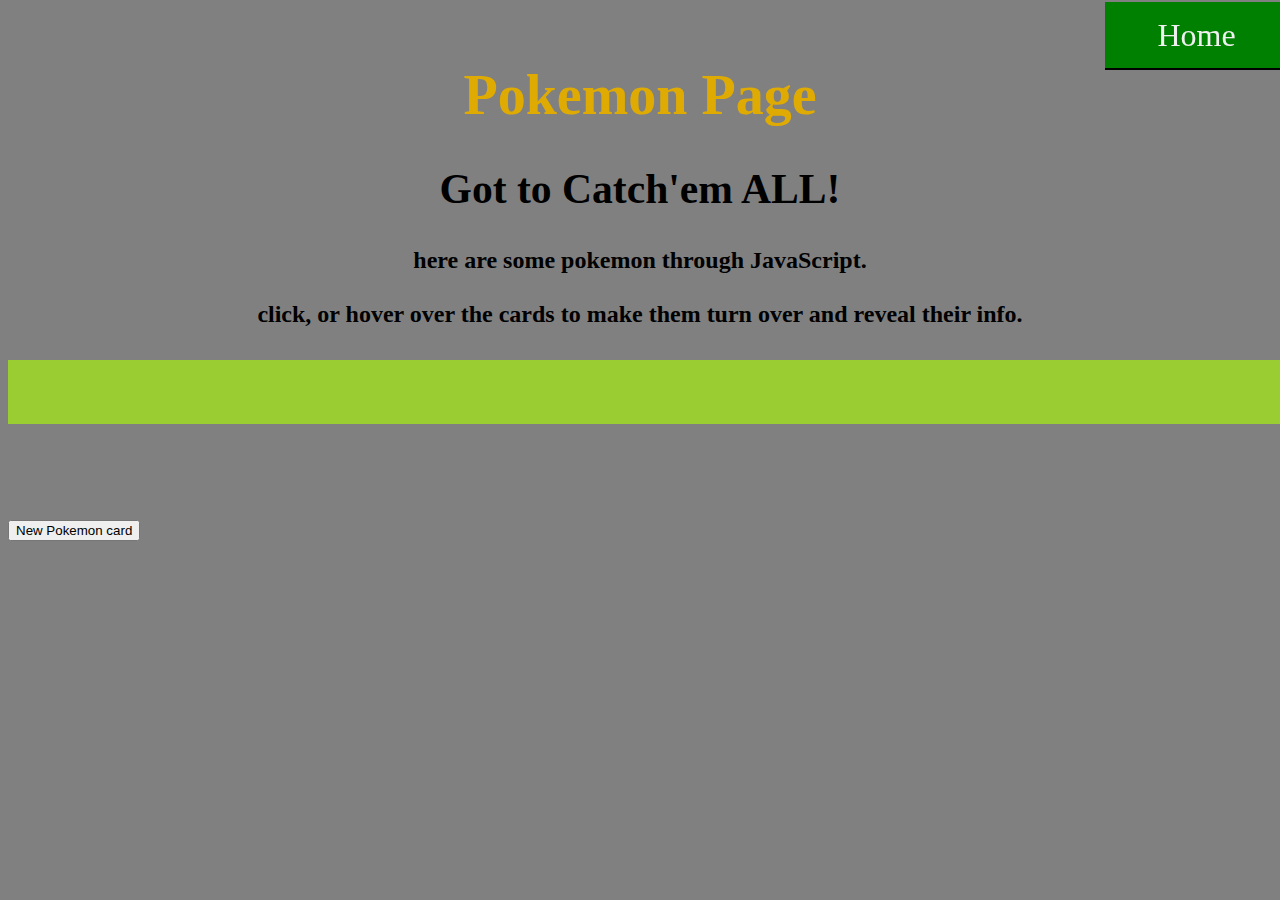
<file: Pokemon.html>
<!DOCTYPE html>
<html lang="en">

<head>
    <meta charset="UTF-8" />
    <meta name="viewport" content="width=device-width, initial-scale=1.0">
    <meta http-equiv="X-UA-Compatible" content="ie=edge" />
    <link rel="stylesheet" href="https://cdnjs.cloudflare.com/ajax/libs/animate.css/3.7.2/animate.min.css">
    <link rel="stylesheet" href="./styles/pokemon.css">
    <title>Pokemon Card Fun!</title>
</head>

<body>
    <header>
        <nav id="navbar">
            <ul id="navlist">
                <li> <a href="index.html">Home</a> </li>
            </ul>
        </nav>
    </header>

    <section id="#welcome-section">
        <h1>Pokemon Page</h1>
        <h2>Got to Catch'em ALL!</h2>
        <h4> here are some pokemon through JavaScript. <br><br>click, or hover over the cards to make them turn over and reveal their info.</h4>

    </section>
    <!--<nav id="nav">
        <button id="poison"> Poison </button>
        <button id="grass"> Grass </button>
        <button id="fire"> Fire</button>
        <button id="water"> Water </button>
        <button id="electric"> Electric </button>
        <button id="all"> All </button>
    </nav>-->
    <main>

        <!-- javascript adds the following into it...
            <div class="scene">
            <div class="card"></div>
            <div class="card__face"></div>
            <div class="card_face card_face--front"></div>
            <div class="card_face card_face--back"></div>
            <div class="charDiv"></div>
            <div class="picDiv"></div>

        </div>
-->

    </main>
    <button id="newPokemon">New Pokemon card</button>
    <script type="module" src="./js/pokemon.js">
    </script>
</body>

</html>
</file>
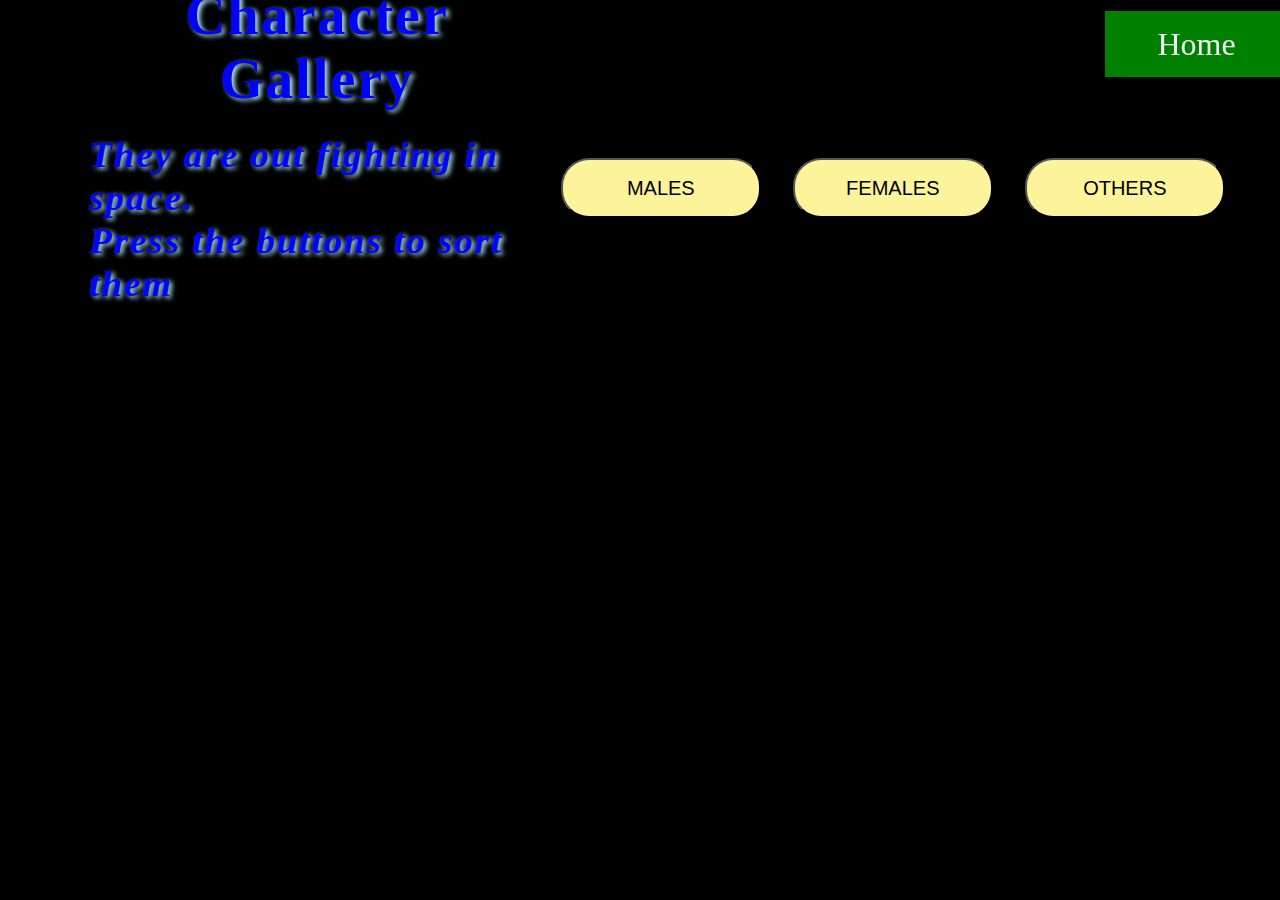
<file: starwars.html>
<!DOCTYPE html>
<html lang="en">

<head>
    <meta charset="UTF-8">
    <meta name="viewport" content="width=device-width, initial-scale=1.0">
    <meta http-equiv="X-UA-Compatible" content="ie=edge">
    <link href="./styles/starwars-styles.css" rel="stylesheet">
    <title>Star Wars Fun!</title>

    <nav id="navbar">
        <ul id="navlist">
            <li> <a href="index.html">Home</a> </li>
        </ul>
        <div class="keepOpen"></div>
    </nav>
</head>

<body>

    <header>
        <section id="welcome-section">
            <h1> StarWars Character Gallery</h1>
            <h2><b> <em>They are out fighting in space. </br> Press the buttons to sort them</em></b>
            </h2>
        </section>
        <button id="maleCharacter">Male</button>
        <button id="femaleButton">Female</button>
        <button id="otherButton">Other</button>
        <!-- /*<button>Planets</button>
        <button>Ships</button>*/-->
    </header>
    <!--<button id="maleButton"></button>
    <button id="femaleButton"></button>
    <button id="otherButton"></button>-->
    <main>


        <!-- look at main.js -->
    </main>
    <script type="module" src="./js/starwars.js">
    </script>
</body>

</html>
</file>
<file: styles/pokemon.css>
body {
    background-color: grey;
}

header {
    display: flex;
}

#navbar {
    display: flex;
    justify-content: flex-end;
    align-items: center;
    position: fixed;
    background-color: var(--seahawk-green);
    width: 100%;
    height: 6vh;
}

#navlist {
    display: flex;
    justify-content: space-around;
    background-color: green;
    width: 170px;
    padding: .4rem;
    font-size: 18px;
    box-shadow: 0 2px 0 rgba(0, 0, 0, 1);
}

#navlist a {
    display: block;
    font-size: 2rem;
    padding: .5rem;
}

#navlist a:hover {
    background-color: #07d16c;
    padding: .5rem;
}

li {
    list-style: none;
    color: #fff;
    font-size: 2rem;
}

a {
    text-decoration: none;
    color: #f0f0f0;
}

#welcome-section {
    display: flex;
    flex-direction: column;
    justify-content: center;
    align-items: center;
    color: white;
    width: 100%;
    height: 90vh;
    background-color: rgb(65, 65, 83);
}

#welcome-section>p {
    font-size: 1.5rem;
    font-weight: 200;
    font-style: italic;
    color: var(--seahawk-green);
    animation-duration: 3s;
    animation-name: slidein;
}

h1 {
    display: flex;
    flex-direction: column;
    color: rgb(223, 171, 3);
    font-size: 3.5rem;
    text-align: center;
    margin-top: 55px;
}

h2 {
    font-size: 2.6rem;
    text-align: center;
    margin-top: 5px;
}

h4 {
    font-size: 1.5rem;
    text-align: center;
    margin-top: 5px;
}

main {
    display: grid;
    grid-template-columns: repeat(auto-fit, minmax(200px, 1fr));
    grid-gap: 4rem;
    row-gap: 1rem;
    background-color: yellowgreen;
    width: 100%;
    max-width: 0 auto;
    margin: 0 auto;
    margin-bottom: 6rem;
    padding-right: 2rem;
    padding: 2rem;
}

.pokeDiv {
    display: flex;
    justify-content: center;
    flex-direction: column;
    align-items: center;
}

.pics {
    width: 100%;
    height: auto;
    background-color: grey;
    box-shadow: 10px 10px 50px;
    padding: 1rem;
    border-radius: 1rem;
    transition: transform .2s;
}


/* Animation */

.picDivs {
    display: flex;
    flex-direction: column;
    align-items: center;
    margin-bottom: 50px;
    padding: 20px;
    width: 180px;
    height: 310px;
    background-color: azure;
    transition: transform .2s;
    border-radius: 1rem;
    box-shadow: 10px 10px 50px;
}


/*.charDiv {
    display: flex;
    flex-direction: column;
    align-items: center;
    width: 100%;
    margin: auto;
    box-shadow: 10px 10px 50px;
    padding: 1rem;
    border-radius: 1rem;
    transition: transform .2s;
}*/

.scene {
    width: 200px;
    max-width: 250px;
    height: 350px;
    margin: 40px 0;
    perspective: 600px;
    /*display: flex;
    justify-content: center;
    backface-visibility: hidden;*/
    border: 1px solid #ccc;
    border-radius: 10px;
}

.card {
    width: 100%;
    height: 100%;
    transition: transform 1s;
    transform-style: preserve-3d;
    cursor: pointer;
    position: relative;
    backface-visibility: hidden;
}

.card.is-flipped {
    transform: rotateY(180deg);
}

.card__face {
    position: absolute;
    width: 100%;
    height: 100%;
    /*line-height: 260px;*/
    /*color: white;*/
    text-align: center;
    font-weight: bold;
    font-size: 40px;
    backface-visibility: hidden;
    border-radius: 5px;
}

.card_face--front {
    display: flex;
    flex-direction: column;
    align-items: center;
    font-weight: bold;
    font-size: 40px;
    text-align: center;
    background-color: azure;
    backface-visibility: hidden;
    width: 100%;
    padding: 0 auto;
    margin: 0 auto;
    transform: rotateY(180deg);
}

.card__face--back {
    display: flex;
    flex-direction: column;
    align-items: center;
    font-size: 20px;
    background-color: skyblue;
    transform: rotateY(180deg);
    backface-visibility: hidden;
}

p {
    /*display: block;
    margin-block-start: 1em;
    margin-block-end: 1em;
    margin-inline-start: 0px;
    margin-inline-end: 0px;*/
    position: absolute;
    bottom: 10px;
    left: 10px;
    margin: 0px;
    font-size: 18px;
    line-height: 200px;
}


/*this is for new button to add pokemon*/

#new_pokemon {
    width: 140px;
    height: 100px;
    color: white;
    background-color: #ffcb05;
    font-size: 1.5rem;
    margin: 20px;
    border-radius: 10px;
}


/* sorting buttons*/


/*
nav button {
    background-color: rgb(52, 250, 2);
    color: black;
    font-size: 1.5rem;
    margin: 2rem 1rem 2rem 0;
    width: 7rem;
    height: 3rem;
    border-radius: 10px;
    border: none;
    box-shadow: 12px 9px 10px rgba(34, 34, 34, 0.808);
    transition: transform .2s;
}

nav button:hover {
    transform: scale(1.1);
}

#poison:hover {
    background-color: purple;
}

#grass:hover {
    background-color: green;
}

#fire:hover {
    background-color: orangered;
}

#water:hover {
    background-color: blue;
}

#electric:hover {
    background-color: rgb(173, 173, 2);
}

#all:hover {
    background-color: red;
}*/
</file>
<file: styles/starwars-styles.css>
html {
    background-color: black;
    color: white;
    background-image: url("https://o.aolcdn.com/images/dims?quality=85&image_uri=https%3A%2F%2Fo.aolcdn.com%2Fimages%2Fdims%3Fcrop%3D2400%252C1499%252C0%252C0%26quality%3D85%26format%3Djpg%26resize%3D1600%252C1000%26image_uri%3Dhttps%253A%252F%252Fs.yimg.com%252Fos%252Fcreatr-uploaded-images%252F2019-05%252Fe9ddc0e0-6e1a-11e9-bfee-416905970c68%26client%3Da1acac3e1b3290917d92%26signature%3D84636915b6c5d0176ca8ee5e2e1b92b2bef64989&client=amp-blogside-v2&signature=b361c8c87fddbadeb30f915a6c7c18c7ef19d777");
    background-repeat: y-axis;
}

header {
    display: flex;
    justify-content: center;
    margin-bottom: 2rem;
}

h1 {
    text-align: center;
    text-shadow: 3px 2px 5px #0cb6e9;
    font-family: 'Domine', serif;
    font-size: 36px;
    letter-spacing: 2px;
    margin-bottom: 20px;
}

h2 {
    margin: 2px 0 10px 0;
    font-size: 20px;
}

#navbar {
    display: flex;
    justify-content: flex-end;
    align-items: center;
    position: fixed;
    background-color: var(--seahawk-green);
    width: 100%;
    height: 8vh;
    /*box-shadow: 0 2px 0 rgba(0, 0, 0, 1);*/
}

#navlist {
    display: flex;
    justify-content: space-around;
    background-color: green;
    width: 170px;
    padding: .4rem;
    font-size: 18px;
    box-shadow: 0 2px 0 rgba(0, 0, 0, 1);
}

#navlist a {
    display: block;
    font-size: 2rem;
    padding: .5rem;
}

#navlist a:hover {
    background-color: #07d16c;
    padding: .5rem;
}

li {
    list-style: none;
    color: #fff;
    font-size: 2rem;
}

a {
    text-decoration: none;
    color: #f0f0f0;
}

div.keepOpen {
    clear: both;
}

#welcome-section {
    display: flex;
    flex-direction: column;
    justify-content: center;
    align-items: center;
    color: 3px 2px 5px #b3e9fa;
    width: 40%;
    height: 20vh;
    /*background: rgba(194, 175, 175, 0.212);*/
    margin-bottom: 35px;
}

h1 {
    text-align: center;
    color: rgb(3, 3, 248);
    text-shadow: 3px 2px 5px #b3ecfa;
    font-family: 'Domine', serif;
    font-size: 3.5rem;
    letter-spacing: 2px;
    margin-bottom: 20px;
    margin-left: 50px;
}

h2 {
    font-size: 2.3rem;
    margin: 2px 0 10px 0;
    letter-spacing: 2px;
    color: rgb(3, 3, 248);
    text-shadow: 3px 2px 5px #b3ecfa;
    margin-left: 50px;
}

main {
    display: grid;
    grid-template-columns: repeat(auto-fit, minmax(160px, 1fr));
    grid-gap: 2rem;
    width: 100%;
    max-width: 1280px;
    margin: 0 auto;
    margin-bottom: 6rem;
}

button {
    width: 200px;
    height: 60px;
    font-size: 20px;
    padding: 1rem;
    border-radius: 28px;
    background-color: rgb(253, 243, 154);
    margin: 1rem;
    margin-top: 150px;
}

img,
p {
    margin: 0px;
}

.charDiv {
    display: flex;
    flex-direction: column;
    align-items: center;
    width: 100%;
    border: 1px solid #0000ff;
}

.picDivs {
    border: 4px solid darkblue;
    width: 120px;
    height: 170px;
}
</file>
